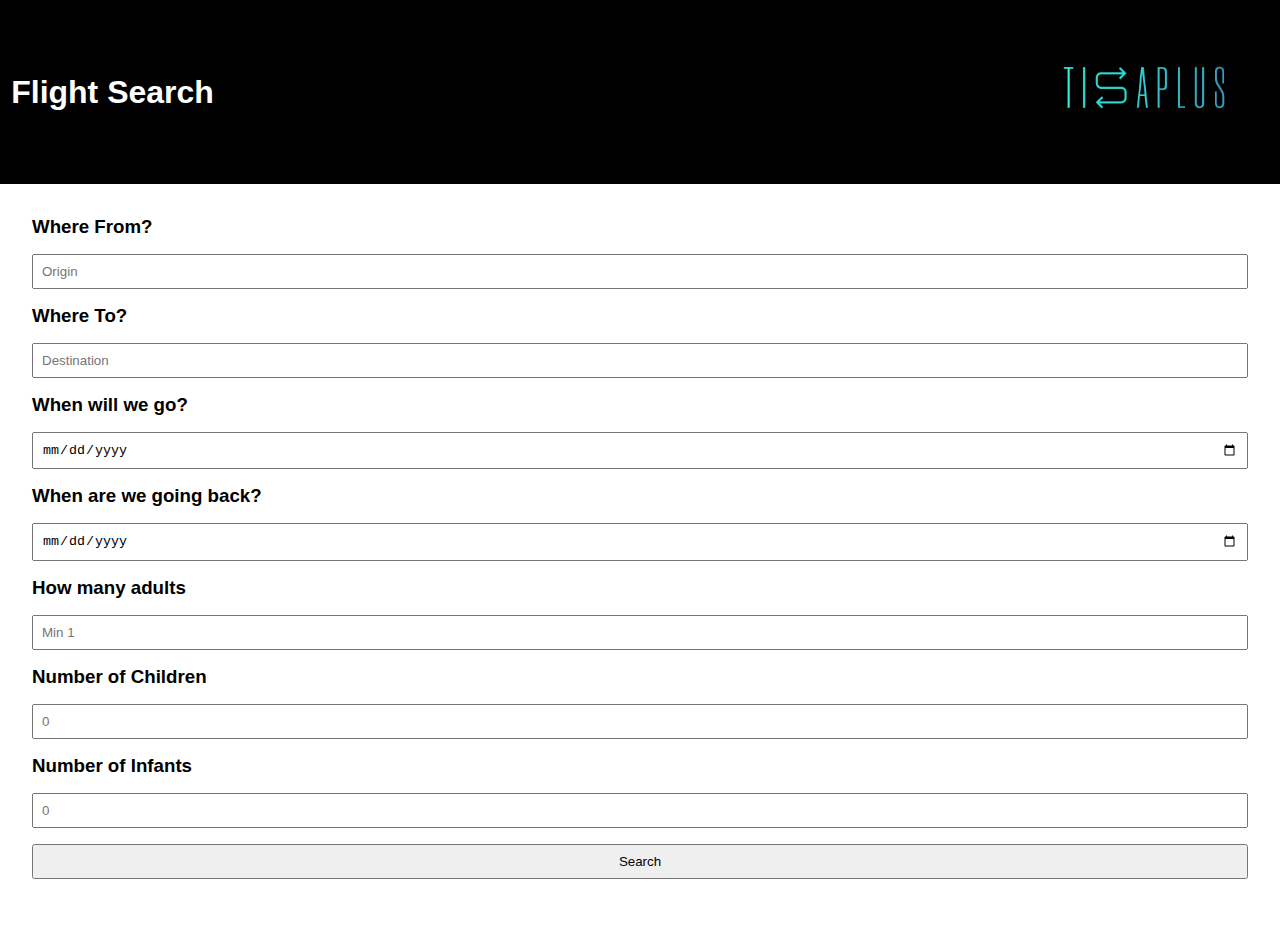
<file: flights.html>
<!DOCTYPE html>
<html lang="en">

<head>
    <meta charset="UTF-8" />
    <meta name="viewport" content="width=device-width, initial-scale=1.0" />
    <title>Flight Search</title>
    <link rel="stylesheet" href="flights-styles.css" />
    <script src="https://cdn.duffel.com/air/1.x/duffel.js"></script>
    <script src="flights-app.js"></script>
</head>

<body>
    <header>
        <div class="header">
            <h1>Flight Search</h1>
            <img src="Logo.png" alt="Website Logo" id="logo" />
        </div>
    </header>
    <main>
        <form id="search-form">
            <h3>Where From?</h3>
            <input type="text" id="origin" placeholder="Origin" required />
            <h3>Where To?</h3>
            <input type="text" id="destination" placeholder="Destination" required />
            <h3>When will we go?</h3>
            <input type="date" id="departure-date" required />
            <h3>When are we going back?</h3>
            <input type="date" id="return-date" required />
            <h3>How many adults</h3>
            <input type="number" id="adult" placeholder="Min 1" min="1" required />
            <h3>Number of Children</h3>
            <input type="number" id="children" placeholder="0" min="0" />
            <h3>Number of Infants</h3>
            <input type="number" id="infants" placeholder="0" min="0" />
            <button type="submit" id="searchButton">Search</button>
            </form>
            
            <div class="container">
                <div class="custom-loader"></div>
            </div>
            <div id="results"></div>
        </main>
    </body>
</html>
</file>
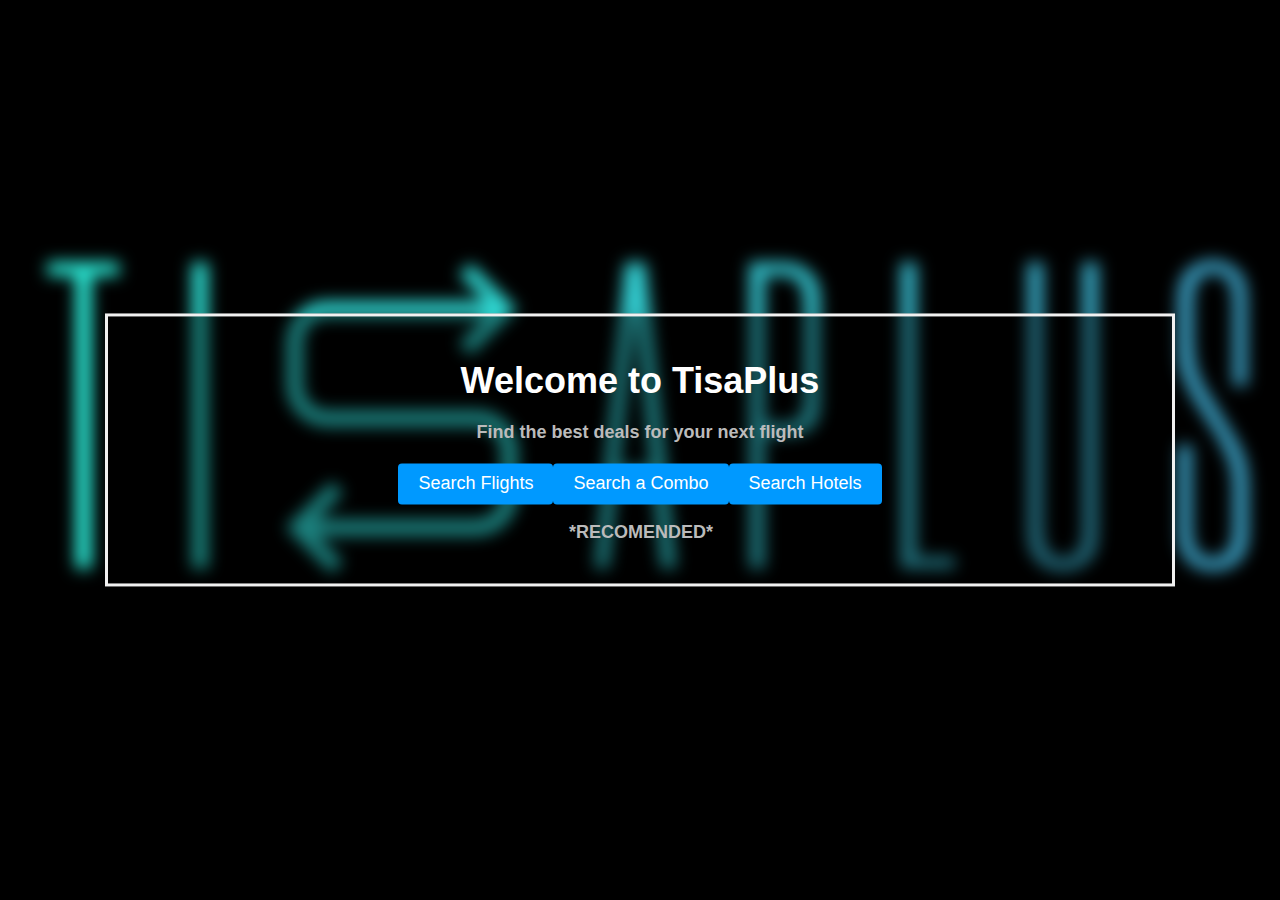
<file: home.html>
<!DOCTYPE html>
<html lang="en">

<head>
  <meta charset="UTF-8" />
  <meta name="viewport" content="width=device-width, initial-scale=1.0" />
  <title>TisaPlus</title>
  <link rel="stylesheet" href="style.css" />
</head>

<body>
  <div class="container">
    <div class="img"></div>
    <div id="welcome">
      <h1>Welcome to TisaPlus</h1>
      <p>Find the best deals for your next flight</p>
      <div class="button-container">
        <div id="flight">
          <button onclick="searchFlights()">Search Flights</button>
        </div>
        <div id="combo">
          <button onclick="searchCombos()">Search a Combo</button>
          <p>*RECOMENDED*</p>
        </div>
        <div id="hotel">
          <button onclick="searchHotels()">Search Hotels</button>
        </div>
      </div>
    </div>
  </div>
  <script src="app.js"></script>
</body>

</html>
</file>
<file: flights-styles.css>
* {
    margin: 0;
    padding: 0;
    box-sizing: border-box;
}

body {
    font-family: Arial, sans-serif;
}

header h1 {
    color: #fff;
    text-align: center;
}

main {
    padding: 2rem;
}

#search-form {
    display: flex;
    flex-direction: column;
    gap: 1rem;
}

input,
button {
    padding: 0.5rem;
}

#results {
    margin-top: 2rem;
}

.header {
    overflow: auto;
    display: flex;
    justify-content: space-between;
    align-items: center;
    background-color: #000000;
    padding: 0.7rem;
    height: 11.5rem;
}

h1 {
    margin: 0;
}

#logo {
    max-width: auto;
    max-height: auto;
    width: 20%;
}
.container{
    visibility: hidden;
}

.custom-loader {
    width: 240px;
    height: 44px;
    border-radius: 80px;
    color: #E4E4ED;
    border: 4px solid;
    position: fixed;
    top: 50%;
    left: 50%;
    transform: translate(-50%, -50%);
    overflow: hidden;
}

.custom-loader::before {
    content: "";
    position: absolute;
    margin: 4px;
    width: 28px;
    top: 0;
    bottom: 0;
    left: -40px;
    border-radius: inherit;
    background: #766DF4;
    box-shadow: -20px 0 24px 6px #766DF4;
    clip-path: polygon(0 5%, 100% 0, 100% 100%, 0 95%, -60px 50%);
    animation: ct4 1s infinite linear;
}

@keyframes ct4 {
    100% {
        left: calc(100% + 40px);
    }
}
</file>
<file: style.css>
body {
  font-family: Arial, sans-serif;
  margin: 0;
  padding: 0;
  background-color: black;
}

.container {
  position: relative;
  height: 100vh;
}

.img {
  background-image: url("Logo.png");
  filter: blur(8px);
  -webkit-filter: blur(8px);
  position: absolute;
  top: 0;
  left: 0;
  width: 100%;
  height: 100%;
  z-index: -1;
  background-position: center;
  background-repeat: no-repeat;
  background-size: cover;
}

#welcome {
  position: absolute;
  top: 50%;
  left: 50%;
  transform: translate(-50%, -50%);
  z-index: 2;
  background-color: rgba(0, 0, 0, 0.4);
  color: white;
  font-weight: bold;
  border: 3px solid #f1f1f1;
  width: 80%;
  padding: 20px;
  text-align: center;
}

h1 {
  font-size: 36px;
  color: #ffffff;
  margin-bottom: 20px;
}

p {
  font-size: 18px;
  color: #bbbbbb;
  margin-bottom: 20px;
}

.button-container {
  display: flex;
  justify-content: center;
}

button {
  padding: 10px 20px;
  font-size: 18px;
  background-color: #0099ff;
  color: #ffffff;
  border: none;
  border-radius: 4px;
  cursor: pointer;
}

button:hover {
  background-color: #0077cc;
}
</file>
